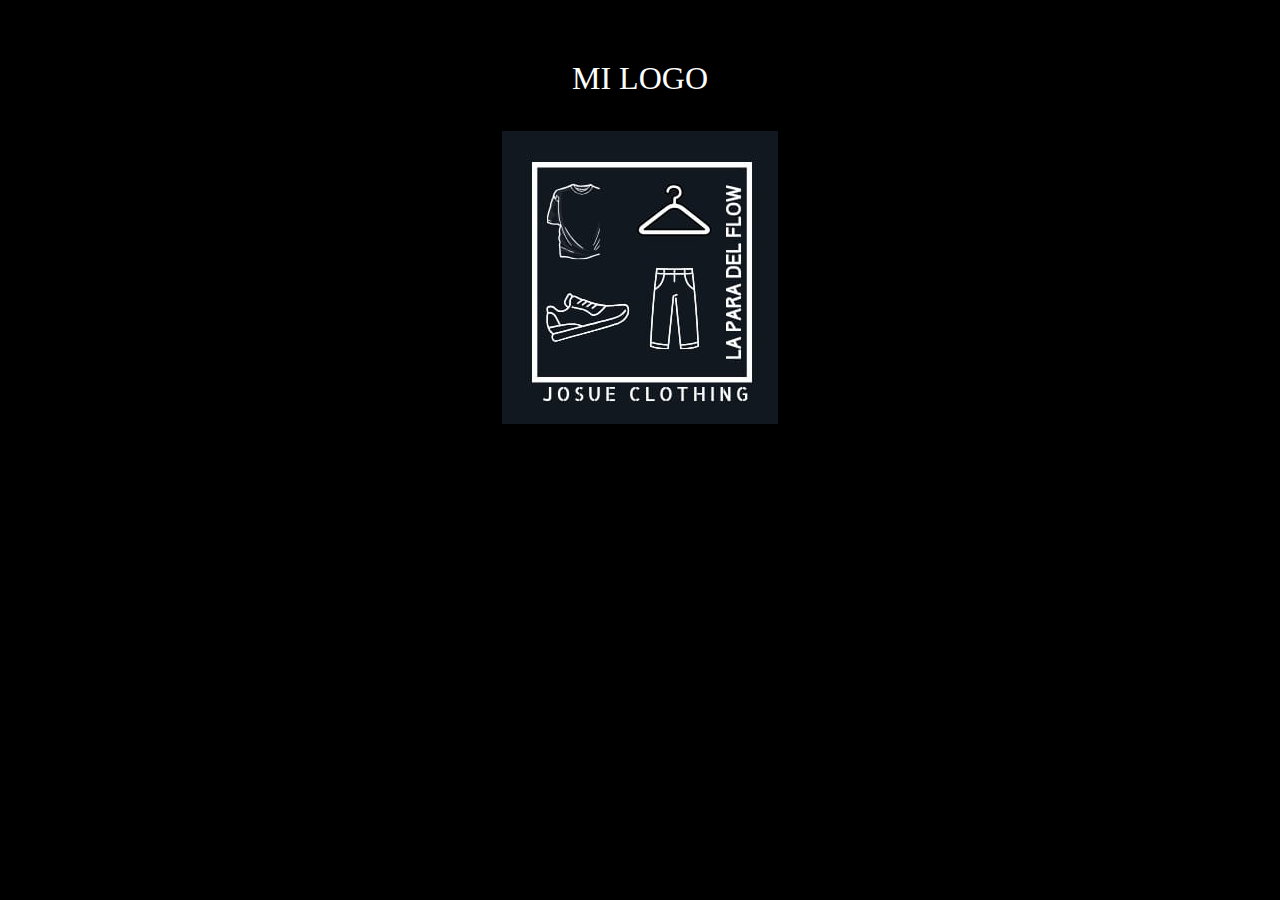
<file: index.html>
<!DOCTYPE html>
<html lang="en">
<head>
    <meta charset="UTF-8">
    <meta name="viewport" content="width=device-width, initial-scale=1.0">
    <link rel="stylesheet" href="style.css">
    <title>logo</title>
</head>
<body bgcolor="#000000">
    <center><br><br>
        <p><font size="6"color="#FFFFFF">MI LOGO</font></p><br>
        <a href="paginas.html" target="_blank"><img src="logo.jpeg" alt="logo" ></a>
    </center>
</body>
</html>
</file>
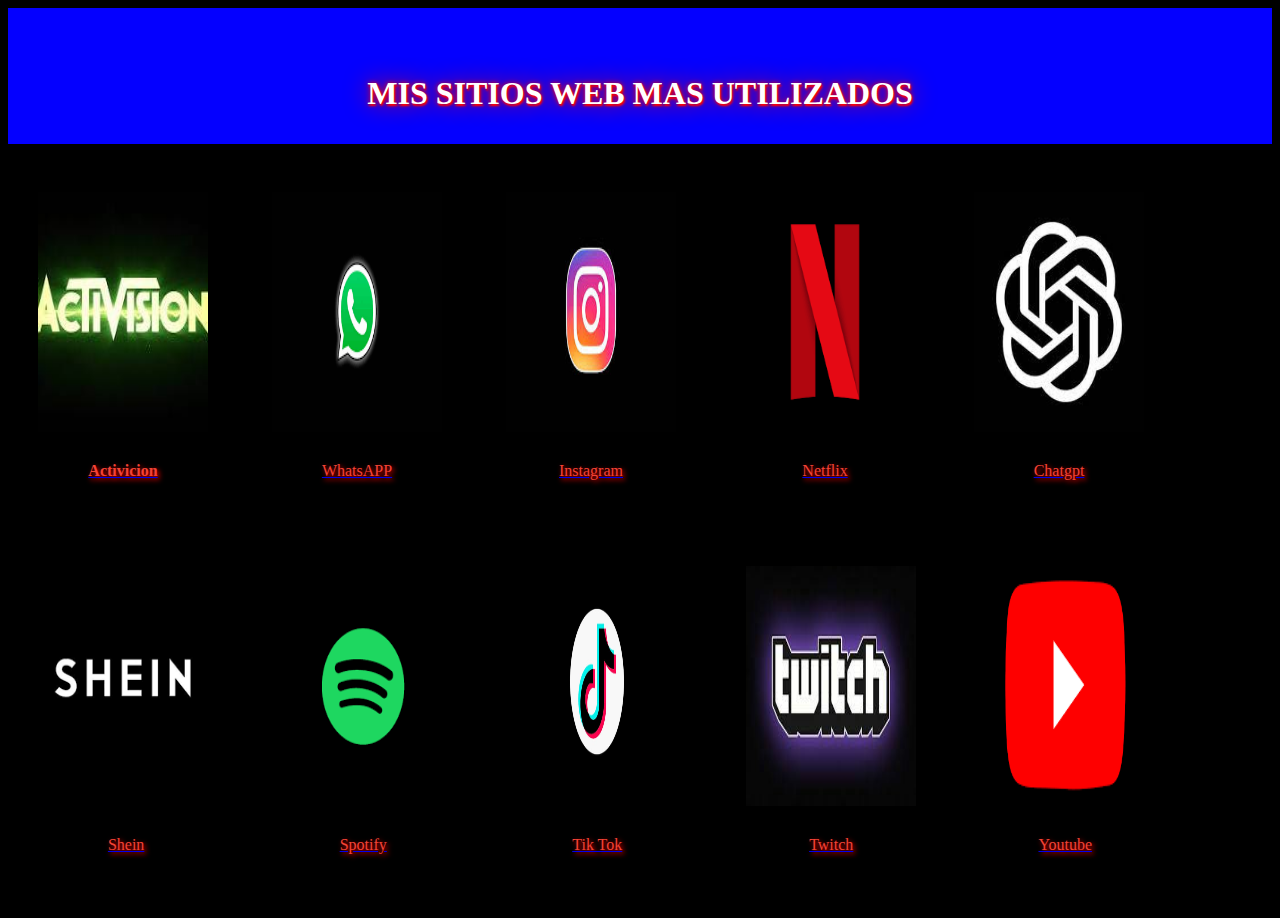
<file: paginas.html>
<!DOCTYPE html>
<html lang="en">
<head>
    <meta charset="UTF-8">
    <meta name="viewport" content="width=device-width, initial-scale=1.0">
    <link rel="stylesheet" href="style.css">
    <title>paginas web</title>
    <style>
        body{
            background-color: rgb(0, 0, 0);
        }
        .contenedor{
            background-color: rgb(4, 0, 255);
            padding: 10px;
        }
    </style>
</head>
<body>
    <div class="contenedor"><br><br>
        <h1>MIS SITIOS WEB MAS UTILIZADOS</h1>
</div><br>
<div class="galeria">
    <div class="foto">
        <a href="https://www.activision.com/es/"target="_blank"><img src="Warzone.jpeg" width="170px" height="240px"></a>
    </div>
    <div class="pie">
        <a href="https://www.activision.com/es/"target="_blank"><p><font color="#F44336"><b>Activicion</b></font></p></a>
    </div>
</div>
<div class="galeria">
    <div class="foto">
        <a href="https://web.whatsapp.com/"target="_blank"><img src="WHAHS.png" width="170px" height="240px"></a>
    </div>
    <div class="pie">
        <a href="https://web.whatsapp.com/"target="_blank"><p><font color="#F44336">WhatsAPP</font></p></a>
    </div>
</div>
<div class="galeria">
    <div class="foto">
        <a href="https://www.instagram.com/" target="_blank"><img src="INSTA.jpeg" width="170px" height="240px"></a>
    </div>
    <div class="pie">
        <a href="https://www.instagram.com/" target="_blank"><p><font color="#F44336">Instagram</font></p></a>
    </div>
</div>
<div class="galeria">
    <div class="foto">
        <a href="https://www.netflix.com/do/" target="_blank"><img src="netflix.png" width="170px" height="240px"></a>
    </div>
    <div class="pie">
        <a href="https://www.netflix.com/do/" target="_blank"><p><font color="#F44336">Netflix</font></p></a>
    </div>
</div>
<div class="galeria">
    <div class="foto">
        <a href="https://chat.openai.com/auth/login"target="_blank"><img src="NOVA.jpeg" width="170px" height="240px"></a>
    </div>
    <div class="pie">
        <a href="https://chat.openai.com/auth/login"target="_blank"><p><font color="#F44336">Chatgpt</font></p></a>
    </div>
</div>
<div class="galeria">
    <div class="foto">
        <a href="https://es.shein.com/" target="_blank"><img src="Shein1.png" width="170px" height="240px"></a>s
    </div>
    <div class="pie">
        <a href="https://es.shein.com/" target="_blank"><p><font color="#F44336">Shein</font></p></a>
    </div>
</div>
<div class="galeria">
    <div class="foto">
        <a href="https://open.spotify.com/intl-es" target="_blank"><img src="SPOTIFY.png" width="170px" height="240px"></a>
    </div>
    <div class="pie">
        <a href="https://open.spotify.com/intl-es" target="_blank"><p><font color="#F44336">Spotify</font></p></a>
    </div>
</div>
<div class="galeria">
    <div class="foto">
        <a href="https://www.tiktok.com/es/" target="_blank"><img src="tiktok.jpg" width="170px" height="240px"></a>
    </div>
    <div class="pie">
        <a href="https://www.tiktok.com/es/" target="_blank"><p><font color="#F44336">Tik Tok</font></p></a>
    </div>
</div>
<div class="galeria">
    <div class="foto">
        <a href="https://www.twitch.tv/" target="_blank"><img src="TWITCH.jpeg" width="170px" height="240px"></a>
    </div>
    <div class="pie">
        <a href="https://www.twitch.tv/" target="_blank"><p><font color="#F44336">Twitch</font></p></a>
    </div>
</div>
<div class="galeria">
    <div class="foto">
        <a href="https://www.youtube.com/" target="_blank"><img src="YOUTUVE.png" width="170px" height="240px"></a>
    </div>
    <div class="pie">
        <a href="https://www.youtube.com/" target="_blank"><p><font color="#F44336">Youtube</font></p></a>
    </div>
</div>
</body>
</html>
</file>
<file: style.css>
img:hover{
    transform: scale(1.1);
    transition: 0.7s;
}
h1{
    color: white;
    text-shadow: 1px 2px 2px red, 0 0 25px red, 0 0 5px red;
    text-align: center;
}
div.galeria{
    margin:30px 30px 30px 30px;
    box-shadow: 0 4px 8px 0 blue, 0 6px 20px 0 white(0,0,0,0.19);
    display: inline-block;
}

div.galeria:hover{
    border: 1px solid red;
}
div.pie{
    text-align: center;
    text-shadow: 2px 2px 5px rgb(255, 0, 0);
    padding: 10px;
}
</file>
